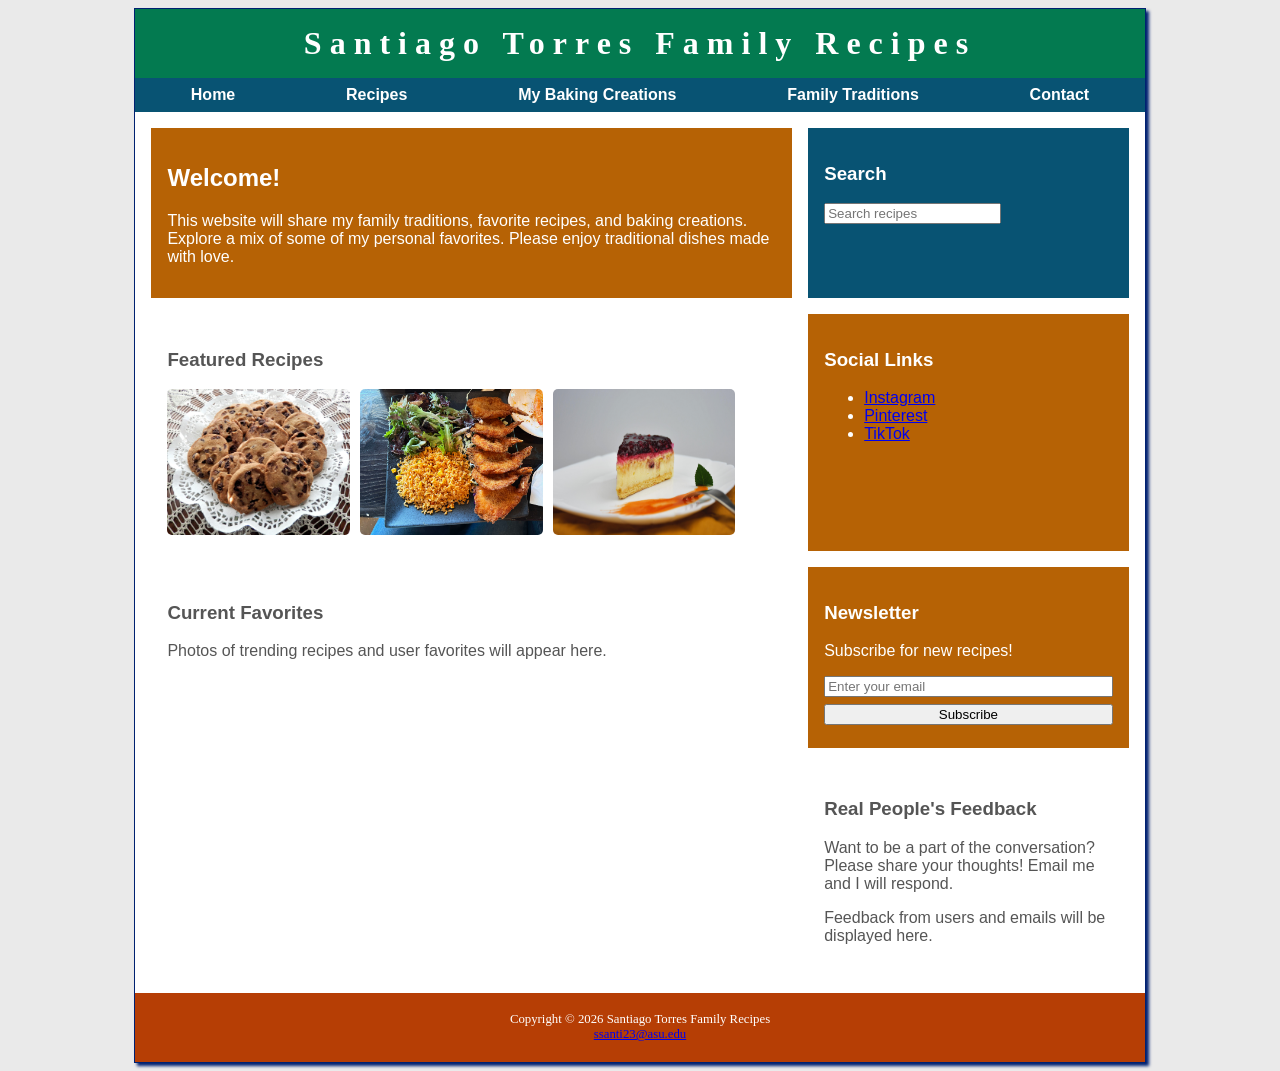
<file: index.html>
<!DOCTYPE html>
    <html lang="en">
        <head> 
            <title>Santiago Torres Family Recipes</title>
            <link rel="stylesheet" href="baking.css">
            <meta charset="utf-8">
            <meta name="description" content="Home baking page to get recipes from the Santiago Torres family">
        </head>

<!-- Google tag (gtag.js) -->
<script async src="https://www.googletagmanager.com/gtag/js?id=G-3R6YMZBLCK"></script>
<script>
  window.dataLayer = window.dataLayer || [];
  function gtag(){dataLayer.push(arguments);}
  gtag('js', new Date());

  gtag('config', 'G-3R6YMZBLCK');
</script>

<body>
        <div id="banner">
    <header> 
        <h1><a href="index.html">Santiago Torres Family Recipes</a></h1>
    </header>
    <nav>
        <ul>
            <li><a href="index.html">Home</a></li>
            <li><a href="recipes.html">Recipes</a></li>
            <li><a href="mybaking.html">My Baking Creations</a></li>
            <li><a href="traditions.html">Family Traditions</a></li>
            <li><a href="contact.html">Contact</a></li>
        </ul>
    </nav>
<main class="grid-layout">

        <section class="description">
            <h2>Welcome!</h2>
            <p>This website will share my family traditions, favorite recipes, and baking creations. Explore a mix of some of my personal favorites. Please enjoy traditional dishes made with love.</p>
        </section>

        <aside class="search">
            <h3>Search</h3>
            <input type="text" placeholder="Search recipes">
        </aside>

        <section class="main-images">
            <h3>Featured Recipes</h3>
            <div class="image-grid">
                <img src="cookies.jpg" alt="Chocolate Chip Cookies">
                <img src="shrimp-rice.jpeg" alt="Fried Shrimp with a side of Rice and Salad">
                <img src="cheesecake.jpg" alt="Cheesecake">
            </div>
        </section>

        <aside class="social">
            <h3>Social Links</h3>
            <ul>
                <li><a href="#">Instagram</a></li>
                <li><a href="#">Pinterest</a></li>
                <li><a href="#">TikTok</a></li>
            </ul>
        </aside>

        <section class="favorites">
            <h3>Current Favorites</h3>
            <p>Photos of trending recipes and user favorites will appear here.</p>
        </section>

        <section class="newsletter">
            <h3>Newsletter</h3>
            <p>Subscribe for new recipes!</p>
            <form>
                <input type="email" placeholder="Enter your email">
                <input type="submit" value="Subscribe">
            </form>
        </section>

    <!-- Comments -->
        <section class="comments">
            <h3>Real People's Feedback</h3>
            <p>Want to be a part of the conversation? Please share your thoughts! Email me and I will respond.</p>
            <p>Feedback from users and emails will be displayed here.</p>
        </section>
</main>

    <footer> 
    Copyright &copy; 2026 Santiago Torres Family Recipes <br> 
    <a href="mailto:ssanti23@asu.edu">ssanti23@asu.edu</a>
    </footer>

</div>
</body>
</html>
</file>
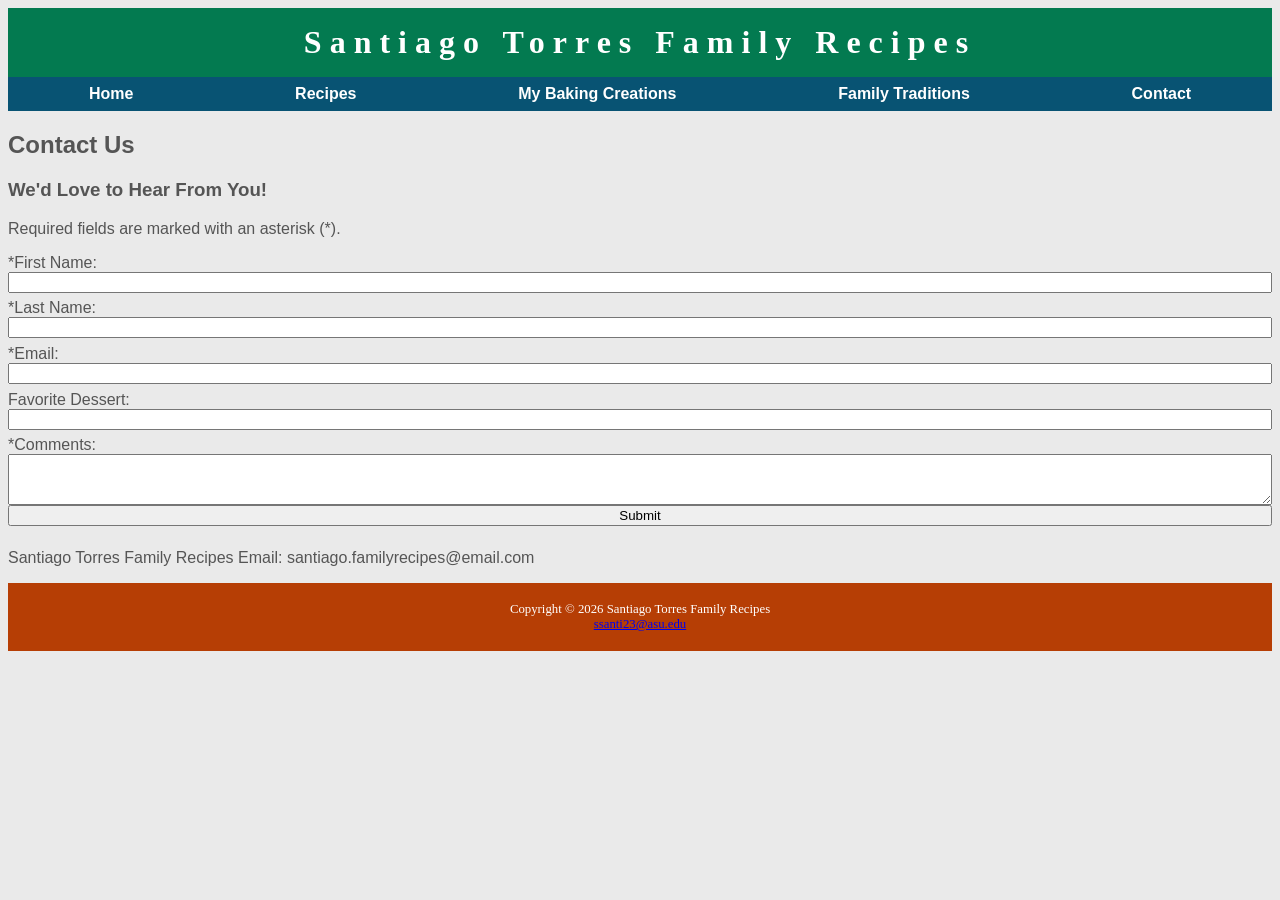
<file: contact.html>
<!DOCTYPE html>
<html lang="en">
<head> 
    <title>Santiago Torres Family Recipes :: Contact</title>
    <link rel="stylesheet" href="baking.css">
    <meta charset="utf-8">
    <meta name="description" content="Contact the Santiago Torres Family Recipes website to share recipes, feedback, or questions.">
</head>

<!-- Google tag (gtag.js) -->
<script async src="https://www.googletagmanager.com/gtag/js?id=G-3R6YMZBLCK"></script>
<script>
  window.dataLayer = window.dataLayer || [];
  function gtag(){dataLayer.push(arguments);}
  gtag('js', new Date());

  gtag('config', 'G-3R6YMZBLCK');
</script>

<body>
    <div id="wrapper">

        <header> 
            <h1><a href="index.html">Santiago Torres Family Recipes</a></h1>
        </header>

    <nav>
        <ul>
            <li><a href="index.html">Home</a></li>
            <li><a href="recipes.html">Recipes</a></li>
            <li><a href="mybaking.html">My Baking Creations</a></li>
            <li><a href="traditions.html">Family Traditions</a></li>
            <li><a href="contact.html">Contact</a></li>
        </ul>
    </nav>

        <main> 
            <h2>Contact Us</h2>
            <h3>We'd Love to Hear From You!</h3>

            <p>Required fields are marked with an asterisk (*).</p>

            <!-- FORM (meets rubric: 4+ fields) -->
            <form method="post" action="#"> 

                <label for="fname">*First Name:</label>
                <input type="text" id="fname" name="fname" required>

                <label for="lname">*Last Name:</label>
                <input type="text" id="lname" name="lname" required>

                <label for="email">*Email:</label>
                <input type="email" id="email" name="email" required>

                <label for="favorite">Favorite Dessert:</label>
                <input type="text" id="favorite" name="favorite">

                <label for="comments">*Comments:</label>
                <textarea id="comments" name="comments" rows="3" cols="30" required></textarea>

                <input type="submit" value="Submit">
            </form>

            <!-- CONTACT INFO -->
            <div> 
                <p>
                    <span class="brand">Santiago Torres Family Recipes</span>
                    Email: santiago.familyrecipes@email.com
                </p>
            </div>

        </main>


    <footer> 
    Copyright &copy; 2026 Santiago Torres Family Recipes <br> 
    <a href="mailto:ssanti23@asu.edu">ssanti23@asu.edu</a>
    </footer>

</body>
</html>
</file>
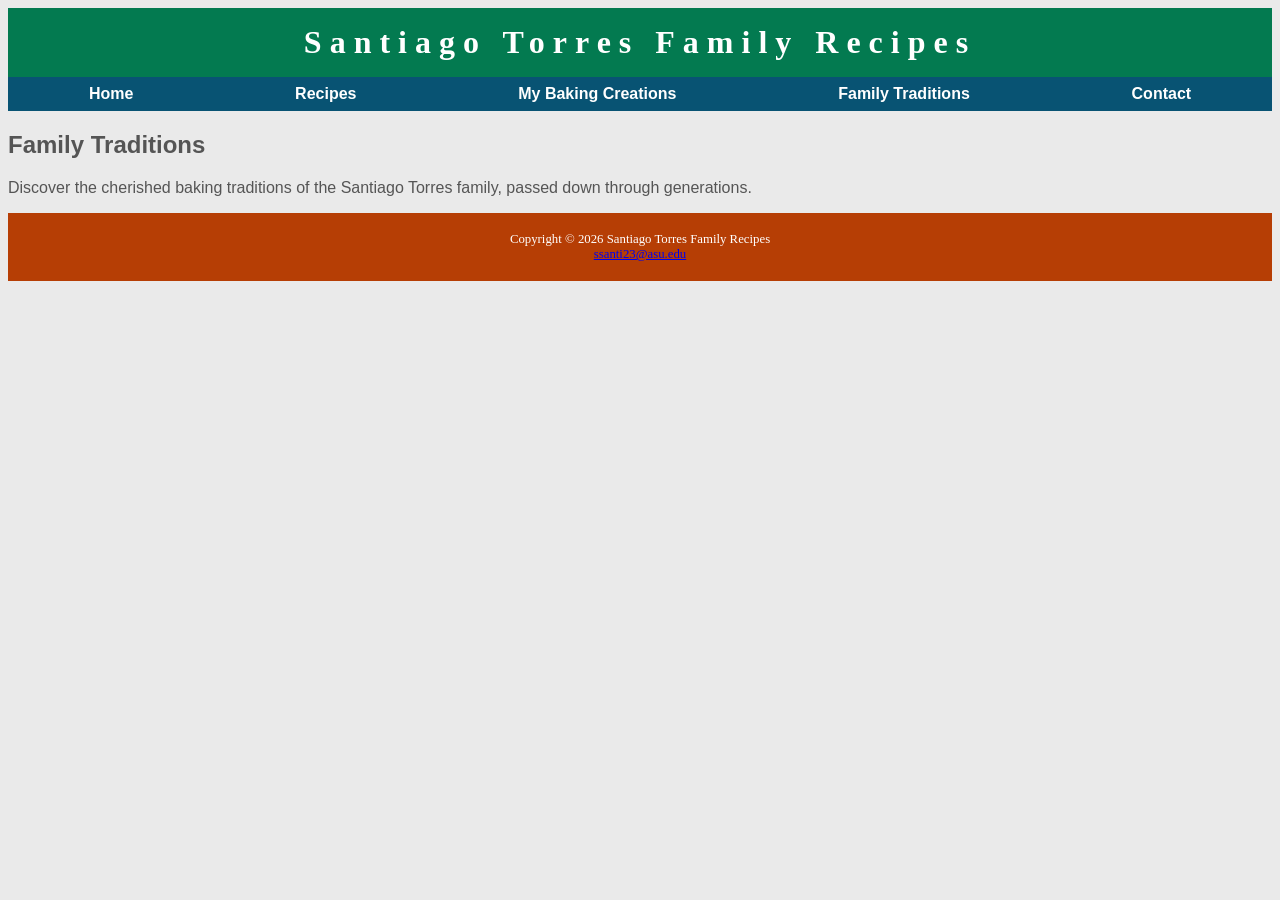
<file: traditions.html>
<!DOCTYPE html>
<html lang="en">
<head>
    <meta charset="UTF-8">
    <meta name="description" content="Personal baking recipes from the Santiago Torres family">
    <title>Recipes | Santiago Torres Family Recipes</title>
    <link rel="stylesheet" href="baking.css">
</head>

<!-- Google tag (gtag.js) -->
<script async src="https://www.googletagmanager.com/gtag/js?id=G-3R6YMZBLCK"></script>
<script>
  window.dataLayer = window.dataLayer || [];
  function gtag(){dataLayer.push(arguments);}
  gtag('js', new Date());

  gtag('config', 'G-3R6YMZBLCK');
</script>

<body>

<header>
    <h1>Santiago Torres Family Recipes</h1>
</header>

    <nav>
        <ul>
            <li><a href="index.html">Home</a></li>
            <li><a href="recipes.html">Recipes</a></li>
            <li><a href="mybaking.html">My Baking Creations</a></li>
            <li><a href="traditions.html">Family Traditions</a></li>
            <li><a href="contact.html">Contact</a></li>
        </ul>
    </nav>
<main>
    <h2>Family Traditions</h2>
    <p>Discover the cherished baking traditions of the Santiago Torres family, passed down through generations.</p>


</main></body>


    <footer> 
    Copyright &copy; 2026 Santiago Torres Family Recipes <br> 
    <a href="mailto:ssanti23@asu.edu">ssanti23@asu.edu</a>
    </footer>

</div>
</body>
</html>
</file>
<file: baking.css>
* {
  box-sizing: border-box;
}

body {
  background-color: #EAEAEA;
  color: #555555;
  font-family: Arial, Helvetica, sans-serif;
}

#banner {
  background-color: #037A50;
}

header {
  background-color: #037A50; 
  color: white;
  text-align: center;
}

header a {
  text-decoration: none;
  color: white;
}

h1 {
  margin: 0;
  padding: 0.5em;
  font-family: Georgia, 'Times New Roman', serif;
  letter-spacing: 0.25em;
}

nav {
  background-color: #085373;
  text-align: center;
  font-weight: bold;
}

nav ul {
  list-style: none;
  margin: 0;
  padding: 0;
}

nav li {
  border-bottom: 1.5px solid white;
}

nav a {
  text-decoration: none;
  color: white;
  display: block;
  padding: 0.5em;
}

nav a:hover {
  background-color: #FFFFFF;
  color: #085373;
}

.grid-layout {
  display: grid;
  grid-template-columns: 2fr 1fr;
  grid-template-areas:
    "description search"
    "main-images social"
    "favorites newsletter"
    "favorites comments";
  gap: 1em;
  padding: 1em;
  background-color: white;
}

.description {
  grid-area: description;
  background-color: #B66205;
  color: white;
  padding: 1em;
}

.search {
  grid-area: search;
  background-color: #085373;
  color: white;
  padding: 1em;
}

.main-images {
  grid-area: main-images;
  padding: 1em;
  background-color: white;
}

.social {
  grid-area: social;
  background-color: #B66205; 
  color: white;
  padding: 1em;
}

.favorites {
  grid-area: favorites;
  padding: 1em;
  background-color: white;
}

.newsletter {
  grid-area: newsletter;
  background-color: #B66205; 
  color: white;
  padding: 1em;
}

.comments {
  grid-area: comments;
  padding: 1em;
  background-color: white;
}

table, th, td {
  border: 1px solid black;
  border-collapse: collapse;
}

.image-grid {
  display: flex;
  gap: 10px;
}

.image-grid img {
  width: 30%;
  border-radius: 5px;
}

form {
  display: flex;
  flex-direction: column;
}

form input {
  margin-bottom: 0.5em;
}

footer {
  text-align: center;
  font-size: 0.8em;
  padding: 1.5em;
  background-color: #B63E05;
  color: white;
  font-family: Georgia, 'Times New Roman', serif;
}

@media (max-width: 768px) {
  .grid-layout {
    grid-template-columns: 1fr;
    grid-template-areas:
      "description"
      "search"
      "main-images"
      "social"
      "favorites"
      "newsletter"
      "comments";
  }

  nav ul {
    display: flex;
    flex-direction: column;
  }
}

@media (min-width: 768px) {
  nav ul {
    display: flex;
    justify-content: space-around;
  }
  
  nav li {
    border-bottom: none;
  }
}

@media (min-width: 1024px) {
  #banner {
    width: 80%;
    margin: auto;
    border: 1px solid #002171;
    box-shadow: 3px 3px 3px #002171;
  }
}
</file>
